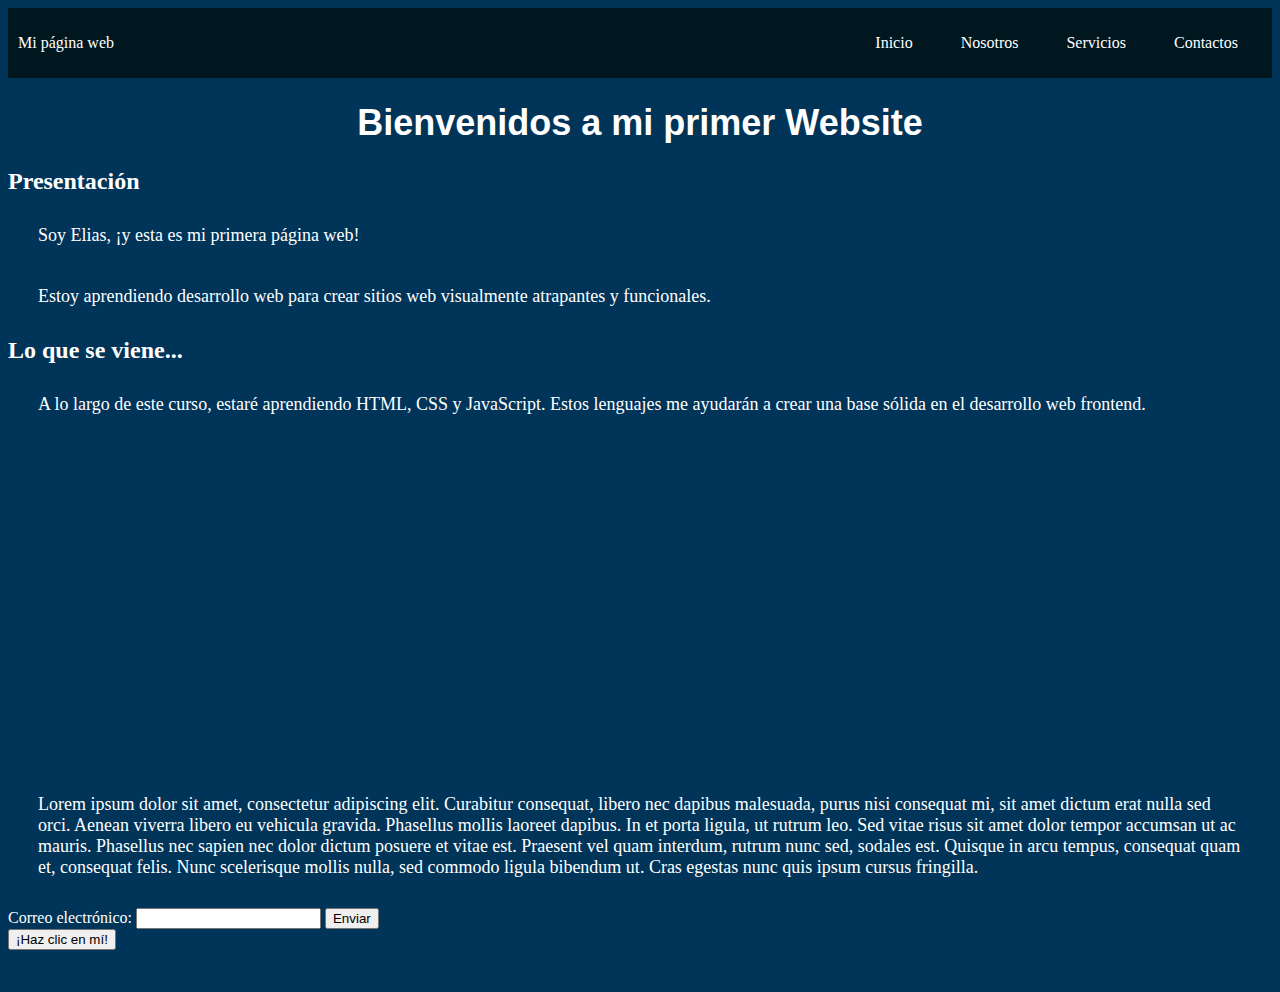
<file: index.html>
<!DOCTYPE html>
<html>

<head>
    <title>Mi Primer Website</title>
    <link rel="stylesheet" href="estilos.css">
</head>

<body>
    <header>
        <div class="container-nav">
            <nav class="navbar" role="navigation">
                <a href="#" class="brand">Mi página web</a>
                <ul class="nav-links">
                    <li><a href="index.html">Inicio</a></li>
                    <li><a href="about.html">Nosotros</a></li>
                    <li><a href="services.html">Servicios</a></li>
                    <li><a href="contact.html">Contactos</a></li>
                </ul>
            </nav>
            <button class="button-menu-toggle">Menu</button>
        </div>
    </header>
    <main>
        <div class="container">
            <h1>Bienvenidos a mi primer Website</h1>
            <section>
                <h2>Presentación</h2>
                <p>Soy Elias, ¡y esta es mi primera página web!</p>
                <p>Estoy aprendiendo desarrollo web para crear sitios web visualmente
                    atrapantes y funcionales.</p>
            </section>
            <section>
                <h2>Lo que se viene...</h2>
                <p>
                    A lo largo de este curso, estaré aprendiendo HTML, CSS y JavaScript. Estos
                    lenguajes me ayudarán a crear una base sólida en el desarrollo web frontend.
                </p>
            </section>
            <iframe width="560" height="315" src="https://www.youtube.com/embed/qWcwFMAqpME" title="YouTube video
player" frameborder="0" allow="accelerometer; autoplay; clipboard-write;
encrypted-media; gyroscope; picture-in-picture; web-share" allowfullscreen>
            </iframe>
        </div>
    </main>
    <footer>
        <p>Lorem ipsum dolor sit amet, consectetur adipiscing elit. Curabitur consequat, libero nec dapibus malesuada, purus nisi consequat mi, sit amet dictum erat nulla sed orci. Aenean viverra libero eu vehicula gravida. Phasellus mollis laoreet dapibus. In et porta ligula, ut rutrum leo. Sed vitae risus sit amet dolor tempor accumsan ut ac mauris. Phasellus nec sapien nec dolor dictum posuere et vitae est. Praesent vel quam interdum, rutrum nunc sed, sodales est. Quisque in arcu tempus, consequat quam et, consequat felis. Nunc scelerisque mollis nulla, sed commodo ligula bibendum ut. Cras egestas nunc quis ipsum cursus fringilla.</p>
        <form id="myForm">
            <label for="email">Correo electrónico:</label>
            <input type="email" id="email" name="email" required>
            <button type="submit">Enviar</button>
        </form>
        <button onClick="showAlert()" aria-label="Dispara una alerta de saludo">¡Haz
            clic en mí!</button>
    </footer>
    <script src="script.js"></script>
</body>

</html>
</file>
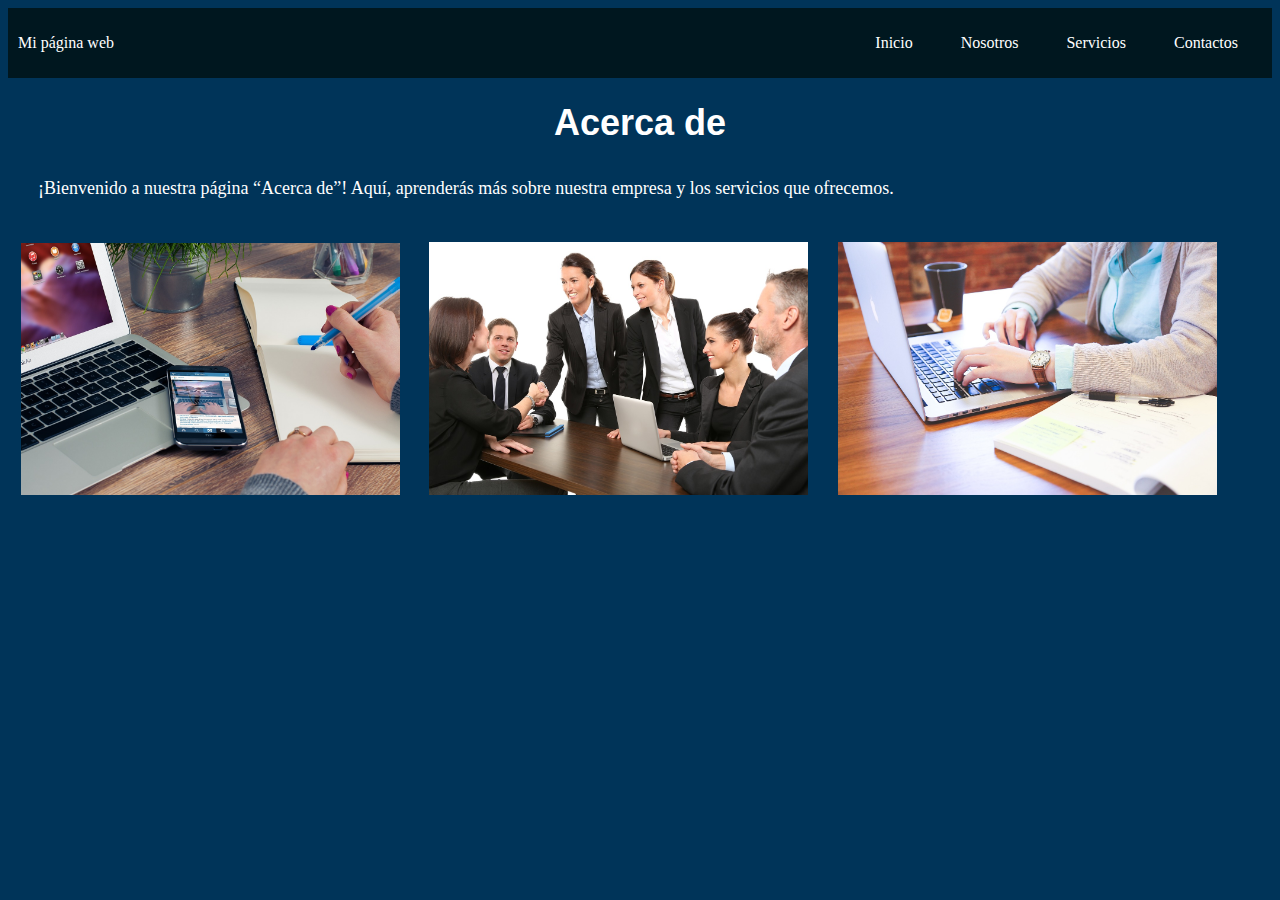
<file: about.html>
<!DOCTYPE html>
<html>

<head>
    <title>Mi Primer Website</title>
    <link rel="stylesheet" href="estilos.css">
</head>

<body>
    <div class="container-nav">
        <nav class="navbar" role="navigation">
            <a href="#" class="brand">Mi página web</a>
            <ul class="nav-links">
                <li><a href="index.html">Inicio</a></li>
                <li><a href="about.html">Nosotros</a></li>
                <li><a href="services.html">Servicios</a></li>
                <li><a href="contact.html">Contactos</a></li>
            </ul>
        </nav>
        <button class="button-menu-toggle">Menu</button>
    </div>
    <div class="container">
        <h1>Acerca de</h1>
        <p>¡Bienvenido a nuestra página “Acerca de”! Aquí, aprenderás más sobre
            nuestra empresa y los servicios que ofrecemos.</p>
        <img src="office-620817_1280.jpg" alt="Descripción de la imagen 1" class="imgs"/>
        <img src="people-1979261_1280.jpg" alt="Descripción de la imagen 2" class="imgs"/>
        <img src="student-849825_1280.jpg" alt="Descripción de la imagen 3" class="imgs"/>
    </div>
    <script src="script.js"></script>
</body>

</html>
</file>
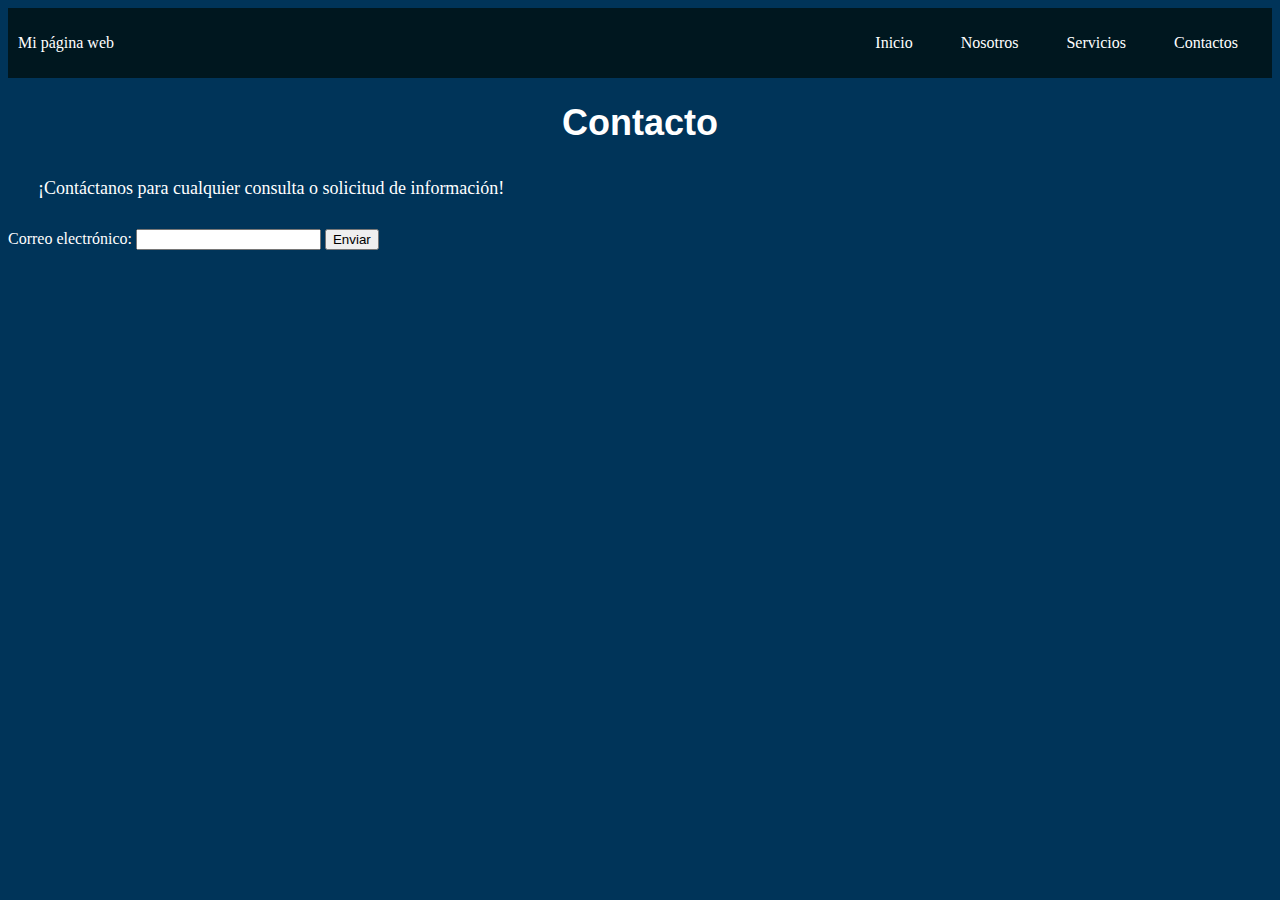
<file: contact.html>
<!DOCTYPE html>
<html>

<head>
    <title>Mi Primer Website</title>
    <link rel="stylesheet" href="estilos.css">
</head>

<body>
    <div class="container-nav">
        <nav class="navbar" role="navigation">
            <a href="#" class="brand">Mi página web</a>
            <ul class="nav-links">
                <li><a href="index.html">Inicio</a></li>
                <li><a href="about.html">Nosotros</a></li>
                <li><a href="services.html">Servicios</a></li>
                <li><a href="contact.html">Contactos</a></li>
            </ul>
        </nav>
        <button class="button-menu-toggle">Menu</button>
    </div>
    <div class="container">
        <h1>Contacto</h1>
        <p>¡Contáctanos para cualquier consulta o solicitud de información!</p>
        <form id="myForm">
            <label for="email">Correo electrónico:</label>
            <input type="email" id="email" name="email" required>
            <button type="submit">Enviar</button>
        </form>
    </div>
    <script src="script.js"></script>
</body>

</html>
</file>
<file: estilos.css>
body {
    background-color: #003459;
    color: #FFFFFF;
}

.container-nav {
    display: flex;
    padding: 10px;
    height: 50px;
    background-color: #00171F;
}

.navbar {
    display: flex;
    justify-content: space-between;
    width: 100%;
}

.brand {
    display: flex;
    align-items: center;
}

li>a {
    padding: 8px 24px;
}

li {
    list-style-type: none;
}

a {
    color: white;
    text-decoration: none;
}

.nav-links {
    display: flex;
    align-items: center;
}

.button-menu-toggle {
    display: none;
}

h1 {
    font-family: Arial, sans-serif;
    font-size: 36px;
    text-align: center;
}

p {
    font-family: Georgia, serif;
    font-size: 18px;
    padding: 10px;
    margin: 20px;
}

.row {
    display: flex;
    flex-wrap: wrap;
    margin: 10px;
}

.column {
    flex: 1;
    padding: 10px;
}

@media (max-width: 768px) {
    .column {
        flex: 100%;
    }

    .nav-links {
        display: none;
    }

    .button-menu-toggle {
        display: block;
        background-color: white;
        border: none;
        border-radius: 50px;
        padding: 0 24px;
        font-family: monospace;
        font-weight: bold;
        font-size: 20px;
    }

    .nav-links.nav-links-responsive {
        position: absolute;
        display: flex;
        background-color:  #003459;
        width: 100%;
        height: 100%;
        top: 70px;
        left: 0;
        flex-direction: column;
        padding-top: 200px;
        align-items: center;
        gap: 70px;
        font-size: 40px;
    }
}
.imgs {
    width: 30%;
    margin: 1%;
    display: inline;
}
footer{
    height: 200px;
}
</file>
